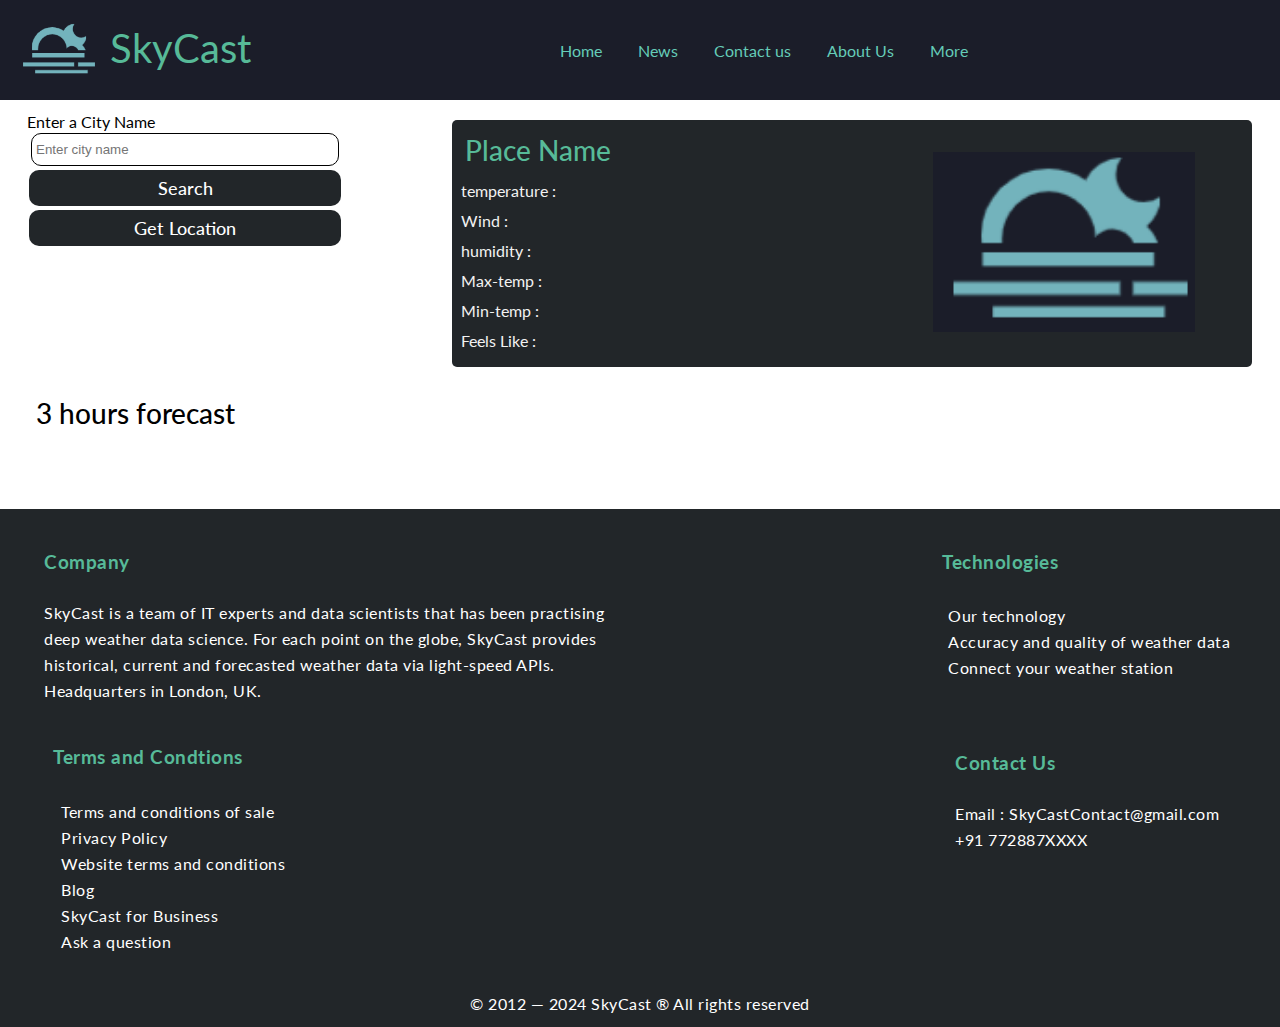
<file: index.html>
<!DOCTYPE html>
<html lang="en">
  <head>
    <meta charset="UTF-8" />
    <meta name="viewport" content="width=device-width, initial-scale=1.0" />
    <link rel="stylesheet" href="index.css" />
    <title>SkyCast</title>
    <link rel="icon" href="images/logo/SkyCast2.png" type="image/png">
    <link rel="stylesheet" href="news.css">
    <link rel="stylesheet" href="responsive.css">
  </head>
  <body>
    <nav id="nav-bar">
      <span>
        <img src="./images/logo/SkyCast2.png" alt="logo" />
        <h1><a href="./index.html">SkyCast</a></h1>
      </span>
      <ul class="nav">
        <li> <a href="./index.html">Home</a> </li>
        <li ><a href="./news.html">News</a></li>
        <li><a href="./about.html">Contact us</a></li>
        <li><a href="./about.html">About Us</a></li>
        <li><a href="#">More</a></li>
      </ul>
      <div id="toggleButton">
        <div></div>
        <div></div>
        <div></div>
      </div>
      <ul class="dropdown ">
        <li> <a href="./index.html">Home</a> </li>
        <li ><a href="./news.html">News</a></li>
        <li><a href="./about.html">Contact us</a></li>
        <li><a href="./about.html">About Us</a></li>
        <li><a href="#">More</a></li>
      </ul>
    </nav>
    <div class="container">
      <section id="left-section">
        <div id="input-container">
          <label>Enter a City Name</label>
          <input id="cityName" type="text" placeholder="Enter city name" />
          <button id="search">Search</button>
          <button id="user-location">Get Location</button>
        </div>
      </section>
      <section id="right-section">
        <div class="today-details">
          <div id="text-details">
            <h2 id="city">Place Name </h2>
            <h2 class="condition"></h2>
            <ul>
              <li id="temp">temperature :<span></span></li>
              <li id="wind">Wind :<span> </span></li>
              <li id="humidity">humidity :<span> </span></li>

              <li id="temp-max">Max-temp :</li>
              <li id="temp-min">Min-temp :</li>
              <li id="feels-like">Feels Like :</li>
            </ul>
          </div>
          <div id="today-image">
            <img
              id="condition-image"
              src="./images/logo/SkyCast2.png"
              alt="Image"
            />
          </div>
        </div>
      </section>
    </div>
    <div id="forecast">
      <h2 style="margin-left: 30px; color : black;">3 hours forecast</h2>
      <div class="next-days-details">
        
      </div>
    </div>
    <div class="related-posts">
      <div class="news-container">

      </div>
    </div>
    <footer>
      <div class="section-1">
        <div class="company">
          <h3>Company</h3>
          <li>
            SkyCast is a team of IT experts and data scientists that has been
            practising deep weather data science. For each point on the globe,
            SkyCast provides historical, current and forecasted weather data via
            light-speed APIs. Headquarters in London, UK.
          </li>
        </div>
        <div class="technologies">
          <h3>Technologies</h3>
          <ul>
            <li>Our technology</li>
            <li>Accuracy and quality of weather data</li>
            <li>Connect your weather station</li>
          </ul>
        </div>
      </div>
      <div class="section-2">

        <div class="terms">
          <h3>Terms and Condtions</h3>
          <ul>
            <li>Terms and conditions of sale</li>
            <li>Privacy Policy</li>
            <li>Website terms and conditions</li>
  
            <li>Blog</li>
            <li>SkyCast for Business</li>
            <li>Ask a question</li>
          </ul>
        </div>
        <div class="aboutus">
          <h3>Contact Us</h3>
          <li>Email : SkyCastContact@gmail.com</li>
          <li>+91 772887XXXX</li>
        </div>
      </div>
    
      <div class="copyright">© 2012 — 2024 SkyCast ® All rights reserved</div>
    </footer>
    <script src="app.js"></script>
    <script src="news.js"></script>
  </body>
</html>
</file>
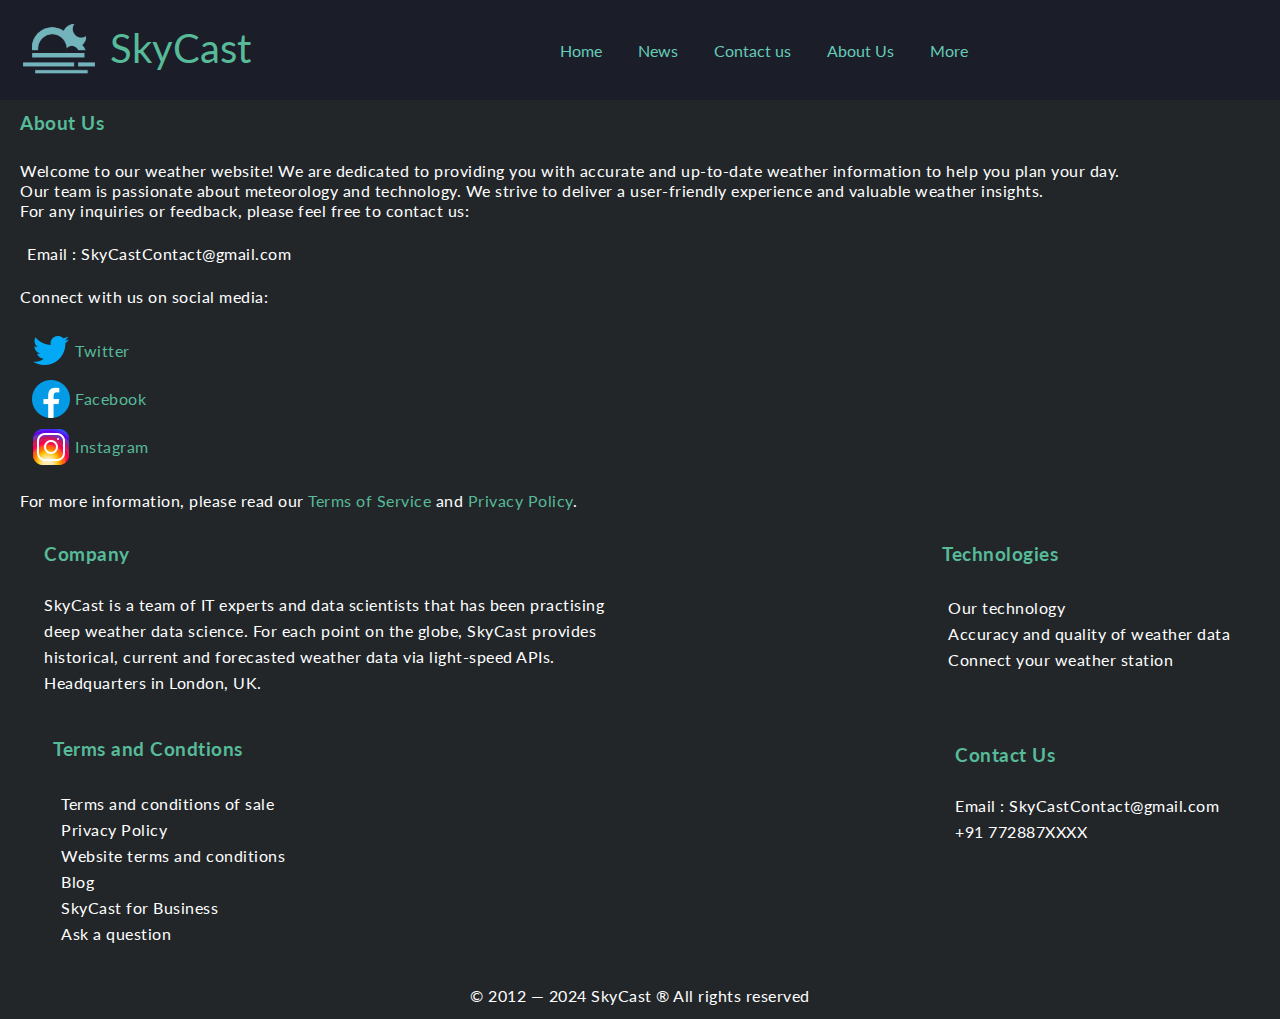
<file: about.html>
<!DOCTYPE html>
<html lang="en">
  <head>
    <meta charset="UTF-8" />
    <meta name="viewport" content="width=device-width, initial-scale=1.0" />
    <title>SkyCast - About us</title>
    <link rel="stylesheet" href="index.css" />
    <link rel="stylesheet" href="news.css">
    <link rel="icon" href="images/logo/SkyCast2.png" type="image/png" />
    <link rel="stylesheet" href="about.css">
    <link rel="stylesheet" href="responsive.css">
  </head>
  <body>
    <nav id="nav-bar">
      <span>
        <img src="./images/logo/SkyCast2.png" alt="logo" />
        <h1><a href="./index.html">SkyCast</a></h1>
      </span>
      <ul class="nav">
        <li> <a href="./index.html">Home</a> </li>
        <li ><a href="./news.html">News</a></li>
        <li><a href="./about.html">Contact us</a></li>
        <li><a href="./about.html">About Us</a></li>
        <li><a href="#">More</a></li>
      </ul>
      <div id="toggleButton">
        <div></div>
        <div></div>
        <div></div>
      </div>
      <ul class="dropdown close">
        <li> <a href="./index.html">Home</a> </li>
        <li ><a href="./news.html">News</a></li>
        <li><a href="./about.html">Contact us</a></li>
        <li><a href="./about.html">About Us</a></li>
        <li><a href="#">More</a></li>
      </ul>
    </nav>
    
   
    <footer>
        <section id="about">
            <div class="about-container">
              <h3>About Us</h3>
              <p>Welcome to our weather website! We are dedicated to providing you with accurate and up-to-date weather information to help you plan your day.</p>
              <p>Our team is passionate about meteorology and technology. We strive to deliver a user-friendly experience and valuable weather insights.</p>
              <p>For any inquiries or feedback, please feel free to contact us:</p>
              <ul>
                <li style="list-style: none;">Email : SkyCastContact@gmail.com</li>
              </ul>
              <p>Connect with us on social media:</p>
              <ul class="social-media">
                <li class="center"><img src="images/social media/twitter.png" alt="Twitter"><a href="https://twitter.com/example" target="_blank">Twitter</a></li>
                <li class="center"><img src="images/social media/facebook.png" alt="Facebook"><a href="https://facebook.com" target="_blank">Facebook</a></li>
                <li class="center"><img src="images/social media/instagram.png" alt="Instagram"><a href="https://instagram.com" target="_blank">Instagram</a></li>
              </ul>
              <p>For more information, please read our <a href="#">Terms of Service</a> and <a href="#">Privacy Policy</a>.</p>
            </div>
          </section>
          
        <div class="section-1">
          <div class="company">
            <h3>Company</h3>
            <li>
              SkyCast is a team of IT experts and data scientists that has been
              practising deep weather data science. For each point on the globe,
              SkyCast provides historical, current and forecasted weather data via
              light-speed APIs. Headquarters in London, UK.
            </li>
          </div>
          <div class="technologies">
            <h3>Technologies</h3>
            <ul>
              <li>Our technology</li>
              <li>Accuracy and quality of weather data</li>
              <li>Connect your weather station</li>
            </ul>
          </div>
        </div>
        <div class="section-2">
  
          <div class="terms">
            <h3>Terms and Condtions</h3>
            <ul>
              <li>Terms and conditions of sale</li>
              <li>Privacy Policy</li>
              <li>Website terms and conditions</li>
    
              <li>Blog</li>
              <li>SkyCast for Business</li>
              <li>Ask a question</li>
            </ul>
          </div>
          <div class="aboutus">
            <h3>Contact Us</h3>
            <li>Email : SkyCastContact@gmail.com</li>
            <li>+91 772887XXXX</li>
          </div>
        </div>
      
        <div class="copyright">© 2012 — 2024 SkyCast ® All rights reserved</div>
      </footer>
      <script src="/news.js"></script>
      <script >
        const toggleBtn = document.querySelector('#toggleButton');
const dropdownMenu = document.querySelector('.dropdown');
        toggleBtn.addEventListener('click', ()=> {
  console.log("Jldfjl");
  dropdownMenu.classList.toggle('close')
  
})
      </script>
  </body>
</html>
</file>
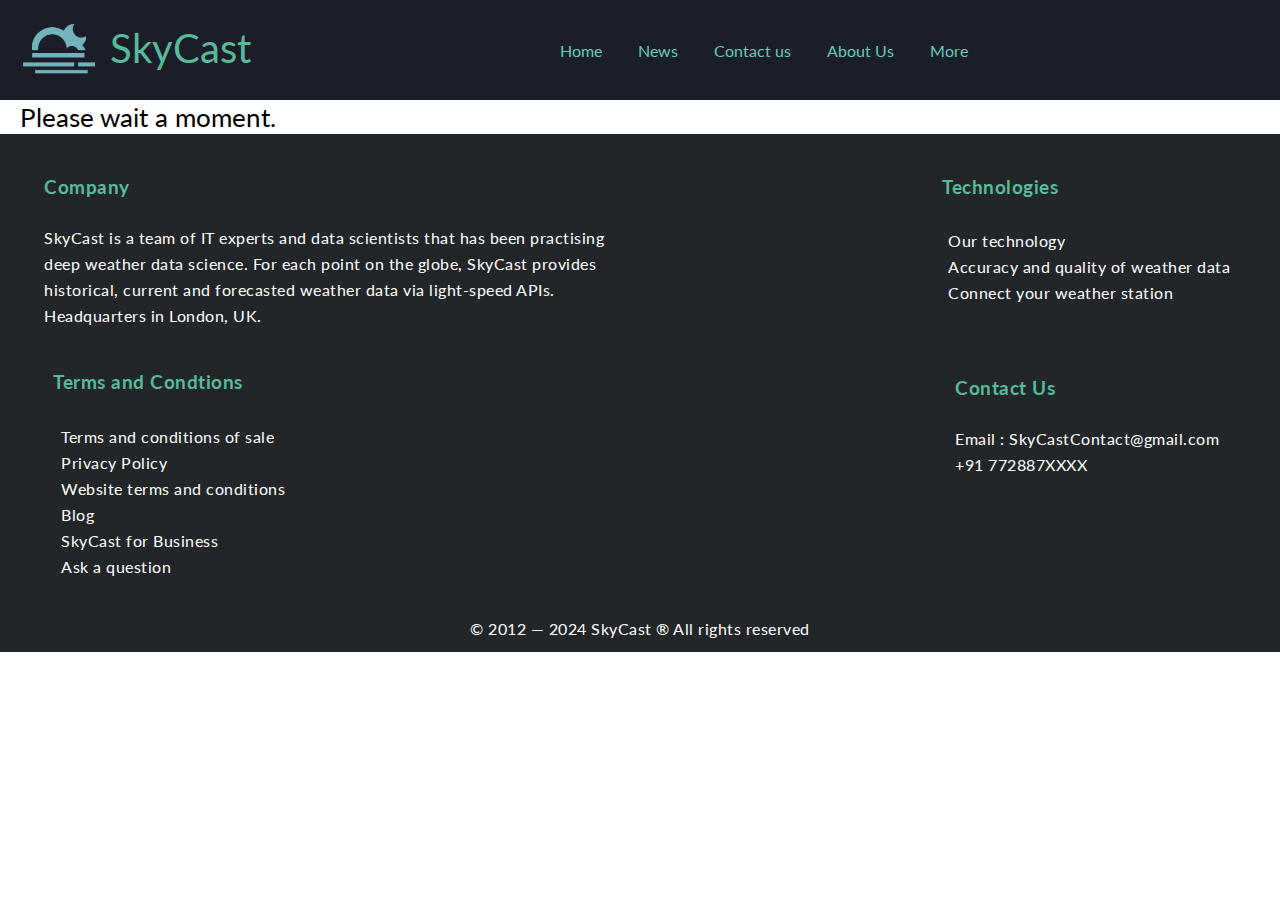
<file: news.html>
<!DOCTYPE html>
<html lang="en">
  <head>
    <meta charset="UTF-8" />
    <meta name="viewport" content="width=device-width, initial-scale=1.0" />
    <title>SkyCast - News</title>
    <link rel="stylesheet" href="index.css" />
    <link rel="stylesheet" href="news.css">
    <link rel="icon" href="images/logo/SkyCast2.png" type="image/png" />
    <link rel="stylesheet" href="responsive.css">
  </head>
  <body>
    <nav id="nav-bar">
      <span>
        <img src="./images/logo/SkyCast2.png" alt="logo" />
        <h1><a href="./index.html">SkyCast</a></h1>
      </span>
      <ul class="nav">
        <li> <a href="./index.html">Home</a> </li>
        <li ><a href="./news.html">News</a></li>
        <li><a href="./about.html">Contact us</a></li>
        <li><a href="./about.html">About Us</a></li>
        <li><a href="#">More</a></li>
      </ul>
      <div id="toggleButton">
        <div></div>
        <div></div>
        <div></div>
      </div>
      <ul class="dropdown close">
        <li> <a href="./index.html">Home</a> </li>
        <li ><a href="./news.html">News</a></li>
        <li><a href="./about.html">Contact us</a></li>
        <li><a href="./about.html">About Us</a></li>
        <li><a href="#">More</a></li>
      </ul>
    </nav>
    
    <div class="news-container">
    <h1>Please wait a moment.</h1>
    </div>
    <footer>
        <div class="section-1">
          <div class="company">
            <h3>Company</h3>
            <li>
              SkyCast is a team of IT experts and data scientists that has been
              practising deep weather data science. For each point on the globe,
              SkyCast provides historical, current and forecasted weather data via
              light-speed APIs. Headquarters in London, UK.
            </li>
          </div>
          <div class="technologies">
            <h3>Technologies</h3>
            <ul>
              <li>Our technology</li>
              <li>Accuracy and quality of weather data</li>
              <li>Connect your weather station</li>
            </ul>
          </div>
        </div>
        <div class="section-2">
  
          <div class="terms">
            <h3>Terms and Condtions</h3>
            <ul>
              <li>Terms and conditions of sale</li>
              <li>Privacy Policy</li>
              <li>Website terms and conditions</li>
    
              <li>Blog</li>
              <li>SkyCast for Business</li>
              <li>Ask a question</li>
            </ul>
          </div>
          <div class="aboutus">
            <h3>Contact Us</h3>
            <li>Email : SkyCastContact@gmail.com</li>
            <li>+91 772887XXXX</li>
          </div>
        </div>
      
        <div class="copyright">© 2012 — 2024 SkyCast ® All rights reserved</div>
      </footer>
      <script src="./news.js"></script>
      <script >
        const toggleBtn = document.querySelector('#toggleButton');
const dropdownMenu = document.querySelector('.dropdown');
        toggleBtn.addEventListener('click', ()=> {
  // console.log("Jldfjl");
  dropdownMenu.classList.toggle('close')

  
})
      </script>
  </body>
</html>
</file>
<file: index.css>
@import url("https://fonts.googleapis.com/css2?family=Lato:ital,wght@0,100;0,300;0,400;0,700;0,900;1,100;1,300;1,400;1,700;1,900&family=Montserrat:ital,wght@0,100..900;1,100..900&family=Oswald:wght@200..700&family=Roboto:ital,wght@0,100;0,300;0,400;0,500;0,700;0,900;1,100;1,300;1,400;1,500;1,700;1,900&display=swap");
:root {
  --blue2: #264653;
  --navColor: #1b1d29;
  --white: #ffffff;
  --white2: #f2f2f2;
  --font1: "Lato", sans-serif;
  --fontColor: #f7c8c8;
  --bgColor: #e3e2df;
  --bgColor2: #222629;
  --greenColor: #61892f;
  --greenColor2: #86c232;
  --blackColor: #474b4f;
  --blackColor2: #6b6c70;
  --blueColor3: #65ccb8;
  --whiteColor: #f2f2f2;
  --blueColor4: #57ba98;
}

* {
  margin: 0;
  padding: 0;
}

body {
  width: 100%;
  font-family: var(--font1);
  font-weight: 400;
  font-size: 16px;
  color: var(--blueColor3);
}
h1 {
  font-family: "Lato", sans-serif;
  font-weight: 400;
  font-size: 26px;
  line-height: 20px;
  margin: 2px 0px;
}
h2 {
  font-family: "Lato", sans-serif;
  font-weight: 500;
  font-size: 28px;
  color: var(--blueColor4);
  line-height: 36px;
  padding: 2px 6px;
}
h4 {
  font-family: "Lato", sans-serif;
  font-weight: 400;
  font-size: 12px;
  line-height: 4px;
}
p {
  font-size: 16px;
  line-height: 20px;
}

/* Nab bar Css */
#nav-bar {
  display: flex;
  align-items: center;
  background-color: var(--navColor);
  height: 70px;
  text-align: center;
  padding: 15px 4px;
  justify-content: space-between;
}
#nav-bar span {
  display: flex;
  align-items: center;
  justify-content: center;
}
#nav-bar img {
  width: 80px;
  margin: 0 13px;
}
#nav-bar h1 a {
    text-decoration: none;
    color: var(--blueColor4);
  font-size: 40px;
}

.nav {
  display: flex;
  padding: 2px 3px;
  list-style: none;
  margin: 0px 2px;
}
#nav-bar ul li a {
  color: var(--blueColor3);
  text-decoration: none;
  padding: 4px 8px;
  margin: 0px 10px;
}

/* container css */
.container {
  margin-bottom: 30px 10px;
  display: flex;
  gap: 100px;
  padding: 10px 23px;
}

/* Left Section Css */
#left-section {
  width: 40%;
}
#input-container {
  display: flex;
  padding: 2px 4px;
  flex-direction: column;
}
#input-container input {
  margin: 2px 4px;
  padding: 8px 4px;
  border-radius: 10px;
  border: 1px solid black;
  user-select: none;
}

#input-container button {
  /* background-color: var(--blue); */
  background-color: var(--bgColor2);
  color: var(--white);
  padding: 7px 6px;
  margin: 2px;
  border: none;
  border-radius: 10px;
  cursor: pointer;
  font-family: var(--font1);
  font-size: 18px;
  font-weight: 500;
}
#user-location {
  background-color: var(--bgColor2);
  color: var(--white);
  padding: 7px 6px;
  margin: 2px;
  border: none;
  border-radius: 10px;
  cursor: pointer;
  font-family: var(--font1);
  font-size: 18px;
  font-weight: 500;
}

/* Right Section Css */
#right-section {
  width: 100%;
  height: 100%;
}

.today-details {
  border-radius: 5px;
  margin: 10px 5px;
  background-color: var(--bgColor2);
  height: 40%;
  display: flex;
  justify-content: space-between;
  align-items: center;
  padding: 10px 7px;
}
.condition {
  font-size: 27px;
  font-family: var(--font1);
  color: var(--fontColor);
}
#text-details ul {
  color: #f2f2f2;
}
#text-details ul li {
  list-style: none;
  margin: 3px 0px;
  padding: 4px 2px;
}
.next-days-details {
  display: flex;
  padding: 20px 28px;
  height: 100%;
  margin-bottom: 20px;
  justify-content: space-evenly;
}
#today-image {
  padding-right: 30px;
  margin-right: 20px;
}

#today-image img {
  height: 180px;
  width: 100%;
}
#forecast {
  width: 100%;
}
#forecast h2 {
  margin: 6px 0px;
}
.day {
  color: var(--blueColor4);
  width: 23%;
  margin: 4px 10px;
  border: none;
  border-radius: 5px;
  background-color: var(--blue2);
  padding: 5px 10px;
  height: 100%;
}

.image-container img {
  width: 100%;
}
.details li {
  list-style: none;
}

/* footer css */

footer {
  padding: 10px 20px;
  color: var(--white);
  letter-spacing: 0.5px;
  font-size: 16px;
  
  line-height: 26px;
  background-color: var(--bgColor2);
}
footer h3{
    color: var(--blueColor4);
    margin-bottom: 25px;
}
footer .company{
    width: 580px;
}

footer .section-1 {
  display: flex;
  justify-content: space-between;
  margin: 20px 12px;
  padding: 10px 12px;
  list-style: none;
}
footer .section-2 {
    display: flex;
    justify-content: space-between;
    margin: 20px 10px;
    padding: 10px 23px;
}

footer .terms  ul{
        list-style: none;
        padding: 4px 5px;
        margin: 2px 3px;
    
}
footer  .aboutus {
    list-style: none;
    padding: 4px 5px;
    margin: 2px 3px;

}
footer .technologies ul {
        list-style: none;
        padding: 3px 4px;
        margin: 2px 2px;
}

footer .copyright{
    text-align: center;
}
.dropdown{
  display: none;
}
</file>
<file: news.css>
:root {
    --blue2: #264653;
    --navColor: #1b1d29;
    --white: #ffffff;
    --white2: #f2f2f2;
    --font1: "Lato", sans-serif;
    --fontColor: #f7c8c8;
    --bgColor: #e3e2df;
    --bgColor2: #222629;
    --greenColor: #61892f;
    --greenColor2: #86c232;
    --blackColor: #474b4f;
    --blackColor2: #6b6c70;
    --blueColor3: #65ccb8;
    --whiteColor: #f2f2f2;
    --blueColor4: #57ba98;
  }
body {
  background-color: #fff;
  color: black;
}


.article-image {
    width: 400px;
    height: 200px;
    overflow: hidden; /* Ensure that images don't overflow their container */
  }
.article-image img{
    width: 100%;
    
}

.news {
  display: flex;
  align-items: center;
  justify-content: center;
  margin: 20px;
  padding: 10px 5px;
  line-height: 23px;
}

.news-container{
    margin: 0px;
    padding: 5px 20px;
    
}

.news-details {
  width: 100%;
  margin: 10px 20px;
  padding: 4px 5px;
}

.news-details h3 a{
        text-decoration: none;
        color: #1b1d29;
        /* color: var(--blueColor4); */

}
</file>
<file: responsive.css>
@media screen and (max-width: 470px) {

  
  h1 {
    font-family: "Lato", sans-serif;
    font-weight: 400;
    font-size: 21px;
    line-height: 10px;
    margin: 1px 0px;
  }
  h2 {
    font-family: "Lato", sans-serif;
    font-weight: 500;
    font-size: 19px;
    color: var(--blueColor4);
    line-height: 16px;
    padding: 1px 3px;
  }
  h4 {
    font-family: "Lato", sans-serif;
    font-weight: 400;
    font-size: 14px;
    line-height: 4px;
  }
  p {
    font-size: 16px;
    line-height: 20px;
  }
  .container {
    margin-bottom: 10px 10px;
    display: flex;
    justify-content: center;
    flex-direction: column;
    gap: 10px;
    padding: 10px 23px;
    align-items: center;
  }
  .news-container {
    margin: 6px 4px;
    padding: 3px 2px;
  }
  #left-section {
    width: 100%;
  }
  #nav-bar h1 a {
    font-size: 24px;
  }
  #nav-bar img {
    width: 46px;
    margin: 0 6px;
  }

  .nav {
    display: none;
  }
  .close{
    display: block;    
  }

 
  #toggleButton {
    
    width: 35px;
    display: flex;
    flex-direction: column;
    gap: 2px;
  }
  #toggleButton div {
    margin-bottom: 3px;
    padding: 2px 3px;
    background: white;
  }
  .dropdown {
    position: absolute;
    list-style: none;
    margin: 16px 0px;
    padding: 2px;
    right: 0px;
    top: 65px;
    border-radius: 5px;
    background-color: #1b1d29;
    transition: height 5s ease-in-out 3s;
  }
  .dropdown li {
    margin: 12px 0px;
    padding: 2px 0px;
  }
  .news{
    flex-direction: column;
    margin: 0;
  }
  #today-image{
    margin: 0;
    padding: 0;
  }

  .condition{
    font-size: 1.1rem;
  }
  .next-days-details{
    padding: 0;
    flex-wrap: wrap;
  }
  .day{
    width: 37%;
    margin:6px 0px;
  }
  .article-image{
    width: 83vw;
  }
  footer {
    padding: 6px 5px;
    font-size: 16px;
    line-height: 23px;
  }
  footer .section-2{
    flex-direction: column;
  }
}
</file>
<file: about.css>
.social-media {

        display: flex;
        list-style: none;
        flex-direction: column;
        /* align-items: center; */
        justify-content: center;


}
.social-media li a img{
    width: 30px;
}
a{
    text-decoration: none;
    color: #57ba98;
}


#about ul {
    margin: 10px 4px;
    padding: 10px 3px;
}
.center{
    display: flex;
    align-items: center;
}
</file>
